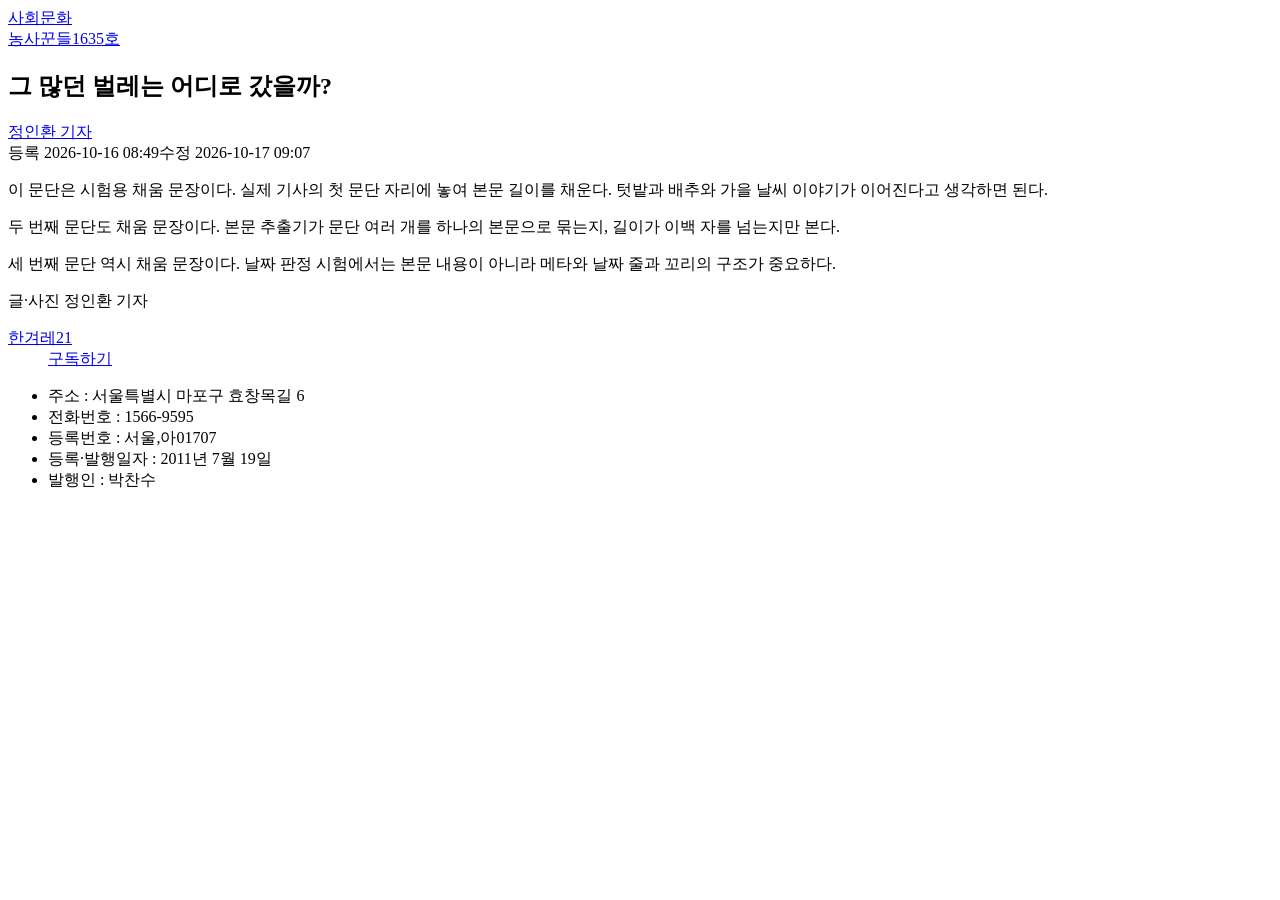
<file: worker/tests/fixtures/h21_article.html>
<!DOCTYPE html>
<!-- 한겨레21(h21.hani.co.kr) 기사 페이지에서 날짜 판정에 필요한 부분만 잘라 둔 것 (2026-10-19 실측).
     태그·클래스·메타·꼬리 구조는 실제 그대로이고, 기사 문장은 중립적인 채움 문장으로 바꿨다.
     - 표준 발행일 메타(article:published_time)·JSON-LD·<time>이 없다
     - 발행일은 비표준 메타 h:published_time="202610160849"(구분자 없는 연월일시분)과 본문 위 "등록 2026-10-16 08:49"에만 있다
     - 사이트 꼬리(<footer>)에 매체의 정기간행물 "등록·발행일자 : 2011년 7월 19일"이 있다 → 예전에는 이것을 발행일로 읽었다 -->
<html lang="ko"><head><meta charSet="utf-8"/>
<title>그 많던 벌레는 어디로 갔을까? | 한겨레21</title>
<meta property="og:title" content="그 많던 벌레는 어디로 갔을까?"/>
<meta property="og:site_name" content="한겨레21"/>
<meta property="article:publisher" content="https://h21.hani.co.kr/arti/society/environment/60053.html"/>
<meta name="h:publish" content="202610160849"/>
<meta name="h:published_time" content="202610160849"/>
</head><body><div id="__next">
<header class="header"><nav><a href="/arti/society/">사회</a><a href="/arti/culture/">문화</a></nav></header>
<main id="container" class="container"><section class="view-box"><div class="view-title"><div class="txt-box">
<div class="arti-category"><a href="/arti/SERIES/2632">농사꾼들</a><a href="/arti/HO/1635">1635호</a></div>
<h2 class="arti-tit">그 많던 벌레는 어디로 갔을까?</h2>
<div class="arti-byline"><div class="kija"><a href="/kija/eb6ca89d"><span>정인환<!-- --> 기자</span></a></div></div>
<div class="arti-bottom"><div class="arti-date toggle type2"><span class="register">등록 <!-- -->2026-10-16 08:49</span><span class="modify">수정 <!-- -->2026-10-17 09:07</span></div></div>
</div></div>
<div id="contents" class="view-body"><div class="arti-txt 0">
<div><p class="text">이 문단은 시험용 채움 문장이다. 실제 기사의 첫 문단 자리에 놓여 본문 길이를 채운다. 텃밭과 배추와 가을 날씨 이야기가 이어진다고 생각하면 된다.</p></div>
<div><p class="text">두 번째 문단도 채움 문장이다. 본문 추출기가 문단 여러 개를 하나의 본문으로 묶는지, 길이가 이백 자를 넘는지만 본다.</p></div>
<div><p class="text">세 번째 문단 역시 채움 문장이다. 날짜 판정 시험에서는 본문 내용이 아니라 메타와 날짜 줄과 꼬리의 구조가 중요하다.</p></div>
<div><p class="text">글·사진 정인환 기자</p></div>
</div></div>
</section></main>
<footer><div class="footer-box"><dl><dt class="logo"><a href="/"><span class="screen-out">한겨레21</span></a></dt><dd><a href="/arti/SUBSCRIPTION/1.html">구독하기</a></dd></dl>
<ul><li>주소 : 서울특별시 마포구 효창목길 6</li><li>전화번호 : 1566-9595</li><li>등록번호 : 서울,아01707</li><li>등록·발행일자 : 2011년 7월 19일</li><li>발행인 : 박찬수</li></ul></div></footer>
</div></body></html>
</file>
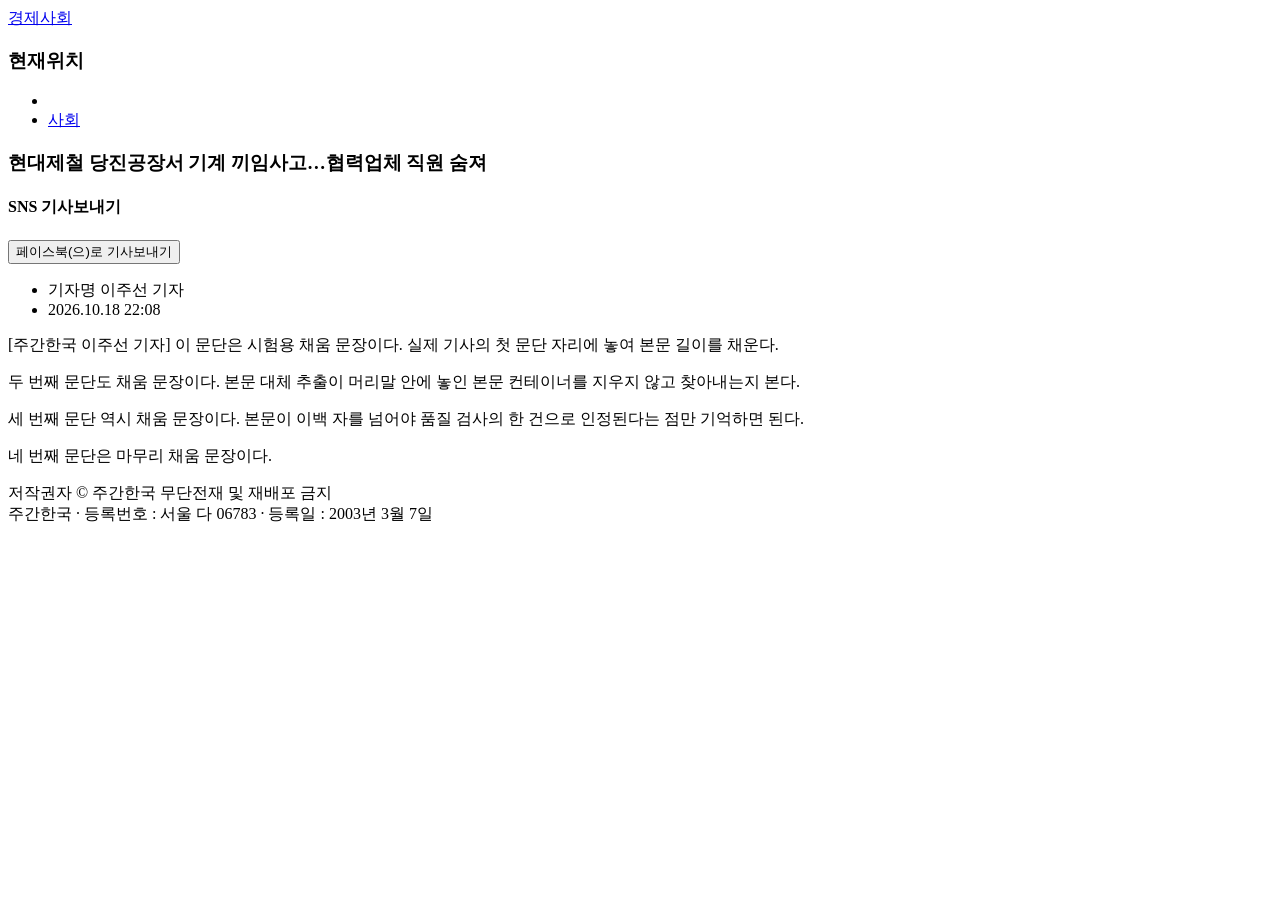
<file: worker/tests/fixtures/hankooki_article.html>
<!DOCTYPE html>
<!-- 주간한국(weekly.hankooki.com, ndsoft CMS) 기사 페이지에서 본문 판정에 필요한 부분만 잘라 둔 것 (2026-10-19 실측).
     태그·클래스·id 구조는 실제 그대로이고, 기사 문장은 중립적인 채움 문장으로 바꿨다.
     - 기사 전체(제목·기자·본문 #article-view-content-div)가 <header class="article-view-header"> 안에 있다.
       예전 본문 대체 추출(_body_fallback)은 <header>를 먼저 지워 본문까지 잃었다 (trafilatura가 포기하면 본문 0자). -->
<html lang="ko"><head><meta charset="utf-8">
<title>현대제철 당진공장서 기계 끼임사고…협력업체 직원 숨져 - 주간한국</title>
<meta property="og:title" content="현대제철 당진공장서 기계 끼임사고…협력업체 직원 숨져">
<meta property="og:type" content="article">
<meta property="article:published_time" content="2026-10-18T22:08:53+09:00">
</head><body><div class="off-canvas-content"><div id="user-wrap" class="min-width-1160"><div id="user-wrapper">
<header id="user-header" class="user-header"><nav><a href="/news/articleList.html?sc_section_code=S1N1">경제</a><a href="/news/articleList.html?sc_section_code=S1N2">사회</a></nav></header>
<section id="user-container" class="posi-re text-left float-center width-1160"><div id="article-view" class="edit-main-container user-webfont"><div class="wrapper">
<header class="article-view-header"><div class="float-center">
<nav><h3 class="show-for-sr">현재위치</h3><ul class="breadcrumbs"><li><a href="/"></a></li><li><a href="/news/articleList.html?sc_section_code=S1N2">사회</a></li></ul></nav>
<h3 class="heading">현대제철 당진공장서 기계 끼임사고…협력업체 직원 숨져</h3>
<div class="info-group">
<article class="item"><div class="social-group"><h4 class="show-for-sr">SNS 기사보내기</h4><button class="sns facebook">페이스북(으)로 기사보내기</button></div></article>
<article class="item"><ul class="infomation"><li class="name">기자명 이주선 기자</li><li>2026.10.18 22:08</li></ul></article>
</div>
<section id="articleViewCon" class="article-view-content"><article class="grid body"><div class="clearfix"></div>
<div id="snsAnchor" class="sticky-article"><div class="article-body">
<article id="article-view-content-div" class="article-veiw-body view-page">
<p>[주간한국 이주선 기자] 이 문단은 시험용 채움 문장이다. 실제 기사의 첫 문단 자리에 놓여 본문 길이를 채운다.</p>
<p>두 번째 문단도 채움 문장이다. 본문 대체 추출이 머리말 안에 놓인 본문 컨테이너를 지우지 않고 찾아내는지 본다.</p>
<p>세 번째 문단 역시 채움 문장이다. 본문이 이백 자를 넘어야 품질 검사의 한 건으로 인정된다는 점만 기억하면 된다.</p>
<p>네 번째 문단은 마무리 채움 문장이다.</p>
</article>
</div></div>
<div class="article-footer"><article class="footer-inner">저작권자 © 주간한국 무단전재 및 재배포 금지</article></div>
</article></section>
</div></header>
</div></div></section>
<footer id="user-footer"><div class="footer-wrap">주간한국 · 등록번호 : 서울 다 06783 · 등록일 : 2003년 3월 7일</div></footer>
</div></div></div></body></html>
</file>
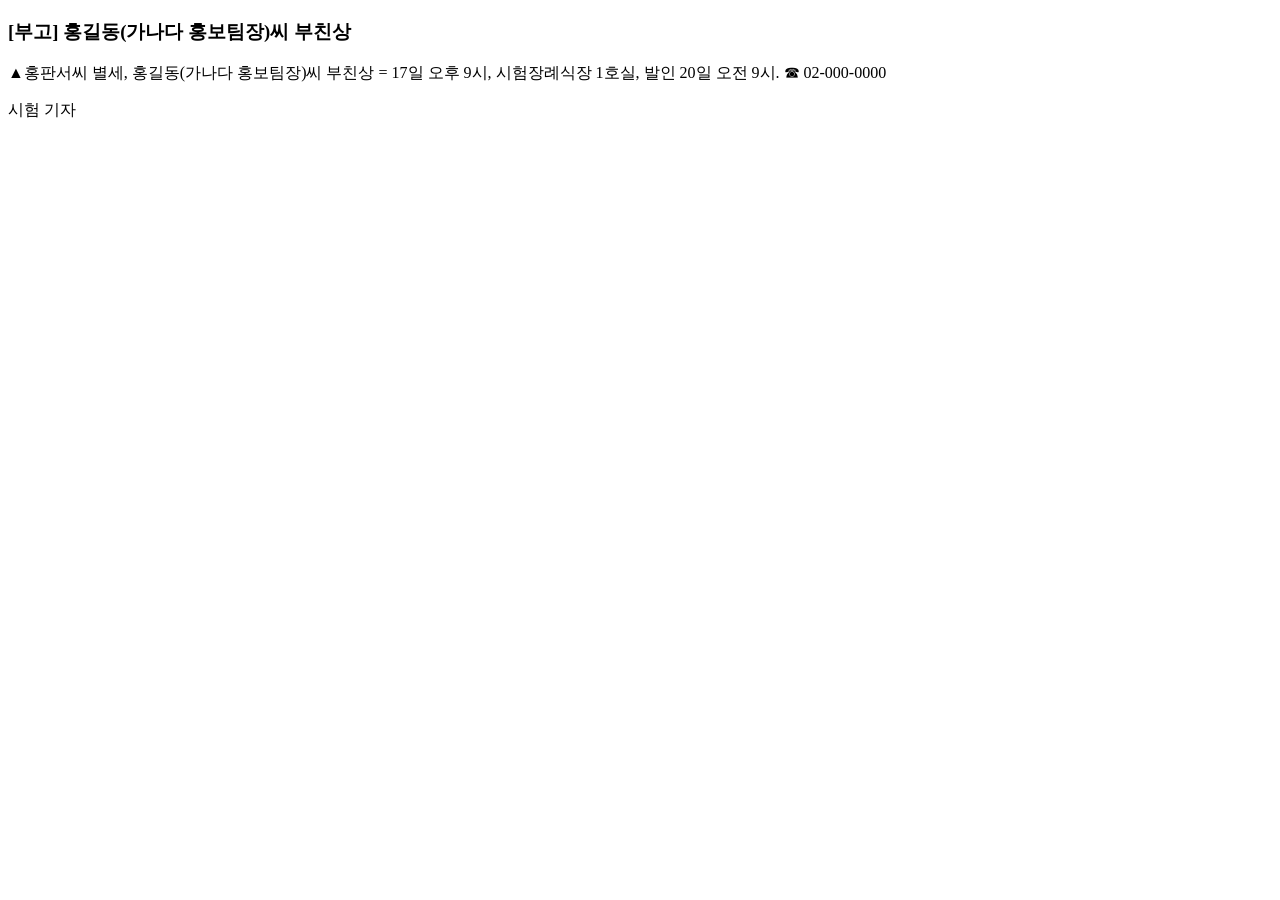
<file: worker/tests/fixtures/hankooki_obituary.html>
<!DOCTYPE html>
<!-- 주간한국(weekly.hankooki.com) 부고 단신 (2026-10-19 실측 구조, 이름·연락처는 바꿨다). 본문이 한 줄이라 200자를 넘지 못한다.
     최신 글 몇 건이 이런 단신이면 품질 검사 표본 5건 중 2건만 통과해 관리자 확인으로 가던 원인이다. -->
<html lang="ko"><head><meta charset="utf-8">
<title>[부고] 홍길동(가나다 홍보팀장)씨 부친상 - 주간한국</title>
<meta property="og:title" content="[부고] 홍길동(가나다 홍보팀장)씨 부친상">
<meta property="og:type" content="article">
<meta property="article:published_time" content="2026-10-18T17:16:01+09:00">
</head><body>
<header class="article-view-header"><div class="float-center">
<h3 class="heading">[부고] 홍길동(가나다 홍보팀장)씨 부친상</h3>
<section id="articleViewCon" class="article-view-content"><article class="grid body"><div id="snsAnchor" class="sticky-article"><div class="article-body">
<article id="article-view-content-div" class="article-veiw-body view-page">
<p>▲홍판서씨 별세, 홍길동(가나다 홍보팀장)씨 부친상 = 17일 오후 9시, 시험장례식장 1호실, 발인 20일 오전 9시. ☎ 02-000-0000</p>
<p>시험 기자</p>
</article>
</div></div></article></section>
</div></header>
</body></html>
</file>
